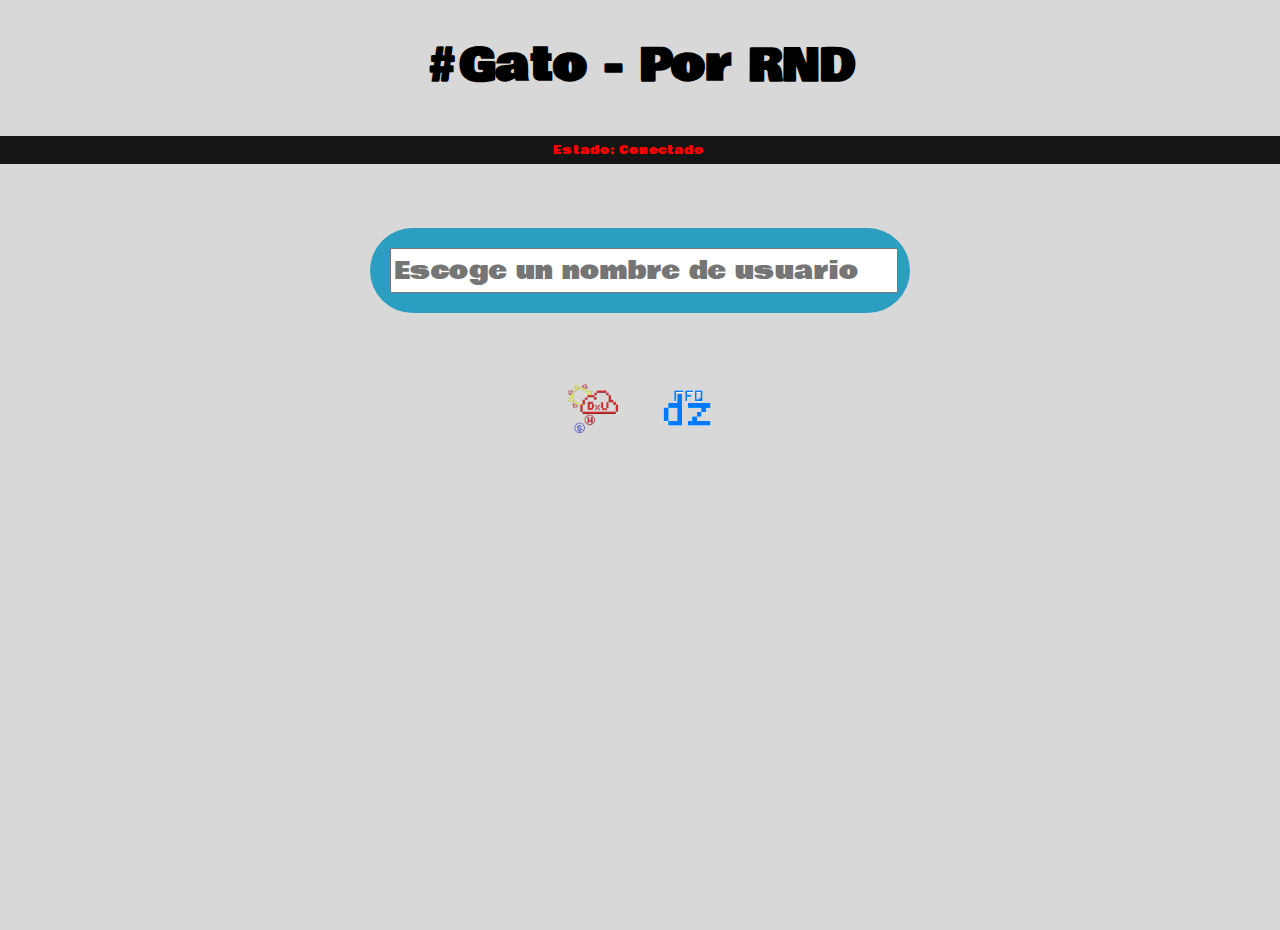
<file: index.html>
<!DOCTYPE html>
<html lang="es">
	<head>
		<title>Un juego llamado "Gato" - Por RND</title>
		<meta charset="utf-8"/>

		<link href='http://fonts.googleapis.com/css?family=Bowlby+One' rel='stylesheet' type='text/css' />
		<link rel="stylesheet" type="text/css" href="gastyle.css" />
		<script type="text/javascript" src="http://code.jquery.com/jquery-1.7.2.min.js"></script>
		<script src="http://vp1.quodgraphic.com:8888/socket.io/socket.io.js"></script>
		<script type="text/javascript" src="gascript.js"></script>
	</head>
	<body>
		
		<h1>#Gato - Por RND</h1>

		<section id="statusBar">
			<span id="playername"></span>
			<span id="status">Estado: Conectado</span>
			<span id="leavebtn"><a href="" class="leavea"></a></span>
		</section>

		<section id="notifications">
		</section>

		<section class="welcome">
			
			<form id="setUsername">
				<input name="name" id="name" type="text" placeholder="Escoge un nombre de usuario"/>
			</form>

			<section id="players">
				<h2>Jugadores Disponibles</h2>
				
			</section>
		</section>

		<section id="setF">		
				<h2>Selecciona tú figura</h2>		
				<a href="" class="x">X</a>
				<a href="" class="o">O</a>
				<a href="" class="xo" style="display:block;text-decoration:underline;font-size:1.2em">No deseo jugar</a>
		</section>

		<section id="stage">

			<article id="g00" class="square"></article>
			<article id="g01" class="square"></article>			
			<article id="g02" class="square"></article>
			<article id="g10" class="square"></article>
			<article id="g11" class="square"></article>
			<article id="g12" class="square"></article>
			<article id="g20" class="square"></article>
			<article id="g21" class="square"></article>
			<article id="g22" class="square"></article>

		</section>

		<section id="infobox">
			<p>Esperando Oponente</p>
		</section>

		<section id="gops">
			<a href="" class="again">Volver a jugar</a>
			<a href="" class="leave">Cerrar Partida</a>
		</section>

		<section id="by" style="text-align:center">
			<a href="http://youtube.com/dxvtuts" target="_blank"><img src="img/dxv.png" style="border:0;width:50px;vertical-align:middle"/></a>
			<span style="font-size:4em;margin: 0 20px;vertical-align:middle"></span>
			<a href="http://youtube.com/roofdierdz" target="_blank"><img src="img/rfdz.png" style="border:0;width:50px;vertical-align:middle"/></a>
		</section>

	</body>
</html>
</file>
<file: gastyle.css>
body,html
{
	background: #D8D8D8 url(http://xookwankii.mx/admin/img/gray_bg.png) repeat repeat;
	font-size:10px;
	margin:0;
	font-family:'Bowlby One';
	width:100%;
	height:100%;
	padding:0;
}

h1
{
	font-family: 'Bowlby One';
	font-size:4.5em;
	text-align:center;
}

#stage
{
	background: transparent url(http://vp1.quodgraphic.com/gato/img/gbg.png);
	margin: 0 auto;
	height: 377px;
	width:357px;
}

.square
{
	display:inline-block;
	margin:8px 1px 0 1px;
	cursor: pointer;
	width:115px;
	height:115px;
}

.used
{
	cursor: default;
}

.square:hover
{
	background: rgba(56,56,56,0.2);
}

.welcome 
{
	background: rgba(0,144,188,0.8);
	border-radius: 50px;
	display:block;
	margin: 5% auto;
	padding:20px;
	width:500px;
}

.welcome form input
{
	font-family:'Bowlby One';
	font-size: 2.5em;
	margin: 0 auto;
	width:100%;
}

.welcome .player
{
	background: rgba(0,144,188,0.5);
	cursor: pointer;
	display: block;
	font-family: 'Bowlby One';
	font-size: 1.5em;
	margin: 2px auto;
	width:100%;
}

.welcome .player:hover
{
	background: rgba(0,144,188,0.9);
}

#infobox
{
	background:rgba(56,56,56,0.8);
	border-radius:20px;
	height:100%;
	width:100%;
	position: absolute;
	top: 0;
	
}

#infobox p
{
	color: #FFF;
	font-family:'Bowlby One';
	font-size:2.5em;
	margin:10% auto 0 auto;
	position:relative;
	text-align:center;
}

#stage,#players,#infobox,#setF,#gops
{
	display: none;
}

#setF
{
	padding:30px;
	width: 300px;
	text-align:center;
	margin: 0 auto;
	font-family: 'Bowlby One';
	font-size: 2em;
	color:white;
	background:rgba(56,56,56,0.8);	
}

#setF a{
	font-size:3em;
	color: #fff;
	text-decoration:none;
	margin: 0 30px 0 30px;
}

#gops a
{color:#fff;
	text-decoration:none;}

#setF a:hover,#gops a:hover
{
	color: rgba(0,144,188,0.9);
}

#gops
{
	background: rgba(56,56,56,0.8);
	text-align:center;
	position: absolute;
	width:300px;
	font-size:2.5em;
	font-family:'Bowlby One';
	color: #FFF;
	left:50%;
	margin-left: -150px;
	top:44%;
}

#statusBar
{
	background: rgba(0,0,0,0.9);
	color: #fff;
	display: block;
	font-family:'Bowlby One';
	font-size: 1.2em;
	margin: 3em auto;
	min-width: 600px;
	padding:5px;
	text-align:center;
	white-space: nowrap;
}

#statusBar span
{
	margin-right:2em;
}

#status 
{
	color: red;
}

a
{
	color: #FFF;
}

a:hover
{
	color: rgba(0,144,188,0.9);	
}

#notifications
{
	display: none;
	background:rgba(0,0,0,0.8);
	width: 50em;
	margin:0 auto;
	font-size:1.1em;
	padding: 5px;
	color: #FFF;
	text-align:center;
}
</file>
